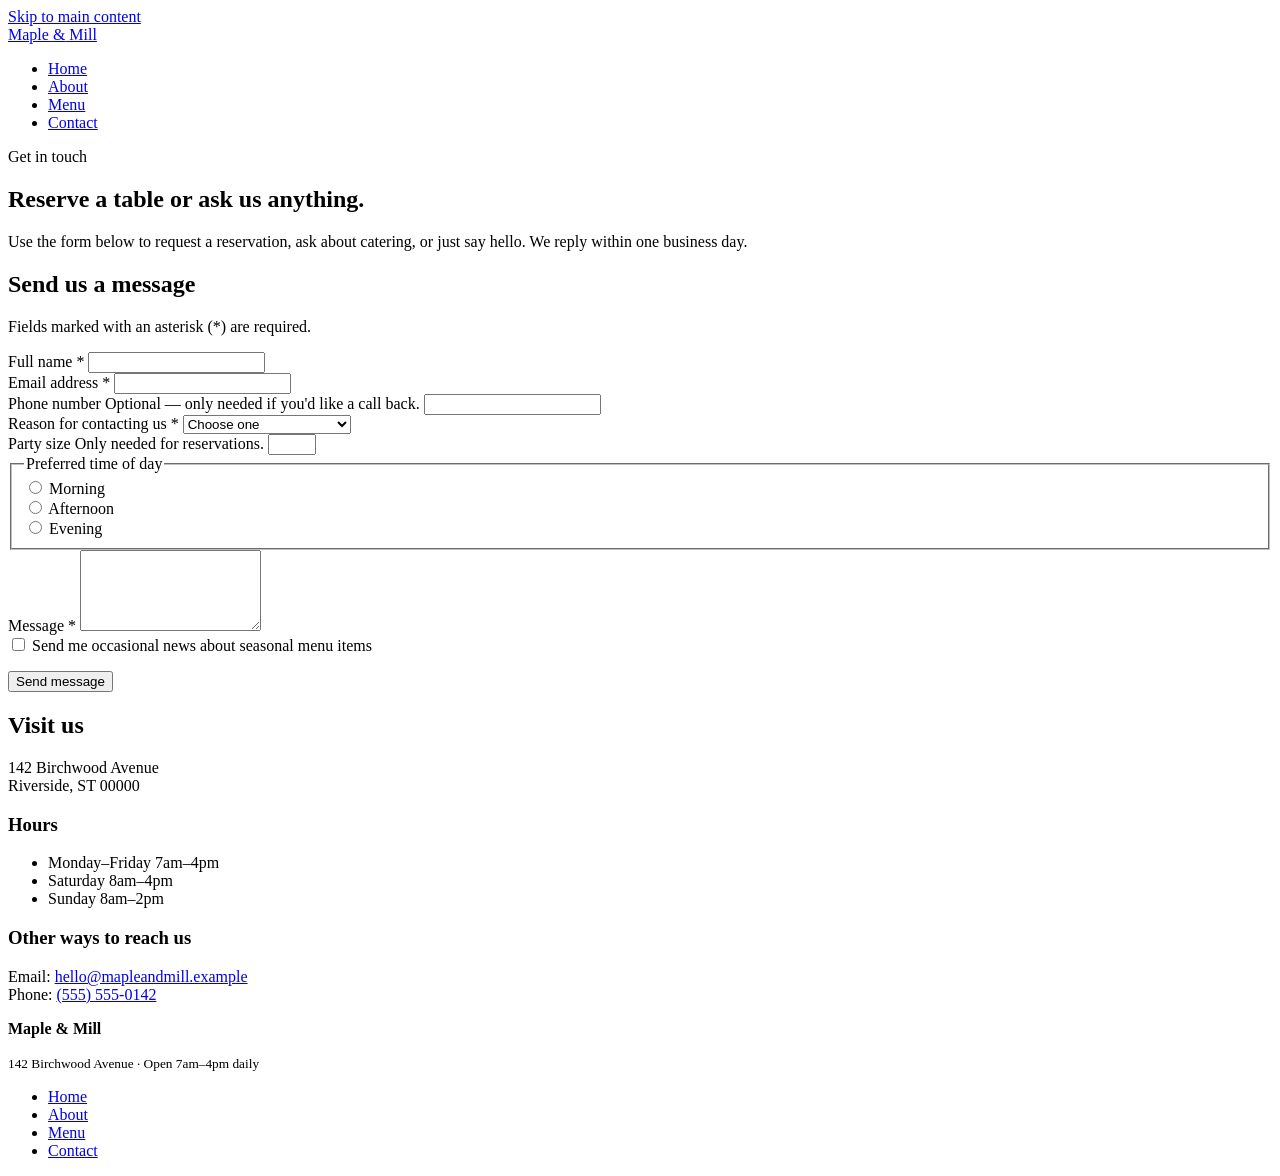
<file: contact.html>
<!DOCTYPE html>
<html lang="en">
<head>
  <meta charset="UTF-8">
  <meta name="viewport" content="width=device-width, initial-scale=1.0">
  <title>Contact &amp; Reservations — Maple &amp; Mill</title>
  <meta name="description" content="Get in touch with Maple & Mill, reserve a table, or ask about catering and private events.">
  <link rel="preconnect" href="https://fonts.googleapis.com">
  <link href="https://fonts.googleapis.com/css2?family=Fraunces:wght@500;600;700&family=Inter:wght@400;500;600&display=swap" rel="stylesheet">
  <link rel="stylesheet" href="css/style.css">
</head>
<body>

  <a class="skip-link" href="#main-content">Skip to main content</a>

  <header class="site-header">
    <div class="wrap">
      <a class="brand" href="index.html">Maple <span>&amp;</span> Mill</a>
      <nav class="site-nav" aria-label="Main navigation">
        <ul>
          <li><a href="index.html">Home</a></li>
          <li><a href="about.html">About</a></li>
          <li><a href="services.html">Menu</a></li>
          <li><a href="contact.html" aria-current="page">Contact</a></li>
        </ul>
      </nav>
    </div>
  </header>

  <main id="main-content">

    <section class="hero">
      <div class="wrap">
        <p class="eyebrow">Get in touch</p>
        <h1>Reserve a table or ask us anything.</h1>
        <p class="lede">Use the form below to request a reservation, ask about catering, or just say hello. We reply within one business day.</p>
      </div>
    </section>

    <section aria-labelledby="form-heading">
      <div class="wrap split">
        <div>
          <h2 id="form-heading" class="section-heading">Send us a message</h2>

          <form action="#" method="post">
            <p class="required-note">Fields marked with an asterisk (*) are required.</p>

            <div class="form-field">
              <label for="full-name">Full name *</label>
              <input type="text" id="full-name" name="full-name" autocomplete="name" required>
            </div>

            <div class="form-field">
              <label for="email">Email address *</label>
              <input type="email" id="email" name="email" autocomplete="email" required>
            </div>

            <div class="form-field">
              <label for="phone">Phone number</label>
              <span class="hint">Optional — only needed if you'd like a call back.</span>
              <input type="tel" id="phone" name="phone" autocomplete="tel">
            </div>

            <div class="form-field">
              <label for="reason">Reason for contacting us *</label>
              <select id="reason" name="reason" required>
                <option value="">Choose one</option>
                <option value="reservation">Table reservation</option>
                <option value="catering">Catering or private event</option>
                <option value="feedback">Feedback</option>
                <option value="other">Something else</option>
              </select>
            </div>

            <div class="form-field">
              <label for="party-size">Party size</label>
              <span class="hint">Only needed for reservations.</span>
              <input type="number" id="party-size" name="party-size" min="1" max="20">
            </div>

            <fieldset>
              <legend>Preferred time of day</legend>
              <div class="radio-row">
                <input type="radio" id="time-morning" name="preferred-time" value="morning">
                <label for="time-morning">Morning</label>
              </div>
              <div class="radio-row">
                <input type="radio" id="time-afternoon" name="preferred-time" value="afternoon">
                <label for="time-afternoon">Afternoon</label>
              </div>
              <div class="radio-row">
                <input type="radio" id="time-evening" name="preferred-time" value="evening">
                <label for="time-evening">Evening</label>
              </div>
            </fieldset>

            <div class="form-field">
              <label for="message">Message *</label>
              <textarea id="message" name="message" rows="5" required></textarea>
            </div>

            <div class="checkbox-row">
              <input type="checkbox" id="newsletter" name="newsletter" value="yes">
              <label for="newsletter">Send me occasional news about seasonal menu items</label>
            </div>

            <p>
              <button class="button" type="submit">Send message</button>
            </p>
          </form>
        </div>

        <aside aria-labelledby="details-heading">
          <h2 id="details-heading" class="section-heading">Visit us</h2>
          <p>142 Birchwood Avenue<br>Riverside, ST 00000</p>

          <h3>Hours</h3>
          <ul class="info-list">
            <li><span>Monday–Friday</span> <span>7am–4pm</span></li>
            <li><span>Saturday</span> <span>8am–4pm</span></li>
            <li><span>Sunday</span> <span>8am–2pm</span></li>
          </ul>

          <h3>Other ways to reach us</h3>
          <p>Email: <a href="mailto:hello@mapleandmill.example">hello@mapleandmill.example</a><br>
          Phone: <a href="tel:+15555550142">(555) 555-0142</a></p>
        </aside>
      </div>
    </section>

  </main>

  <footer class="site-footer">
    <div class="wrap">
      <div>
        <p><strong>Maple &amp; Mill</strong></p>
        <small>142 Birchwood Avenue &middot; Open 7am–4pm daily</small>
      </div>
      <nav aria-label="Footer navigation">
        <ul>
          <li><a href="index.html">Home</a></li>
          <li><a href="about.html">About</a></li>
          <li><a href="services.html">Menu</a></li>
          <li><a href="contact.html">Contact</a></li>
        </ul>
      </nav>
    </div>
  </footer>

</body>
</html>
</file>
<file: css/style.css>

</file>
